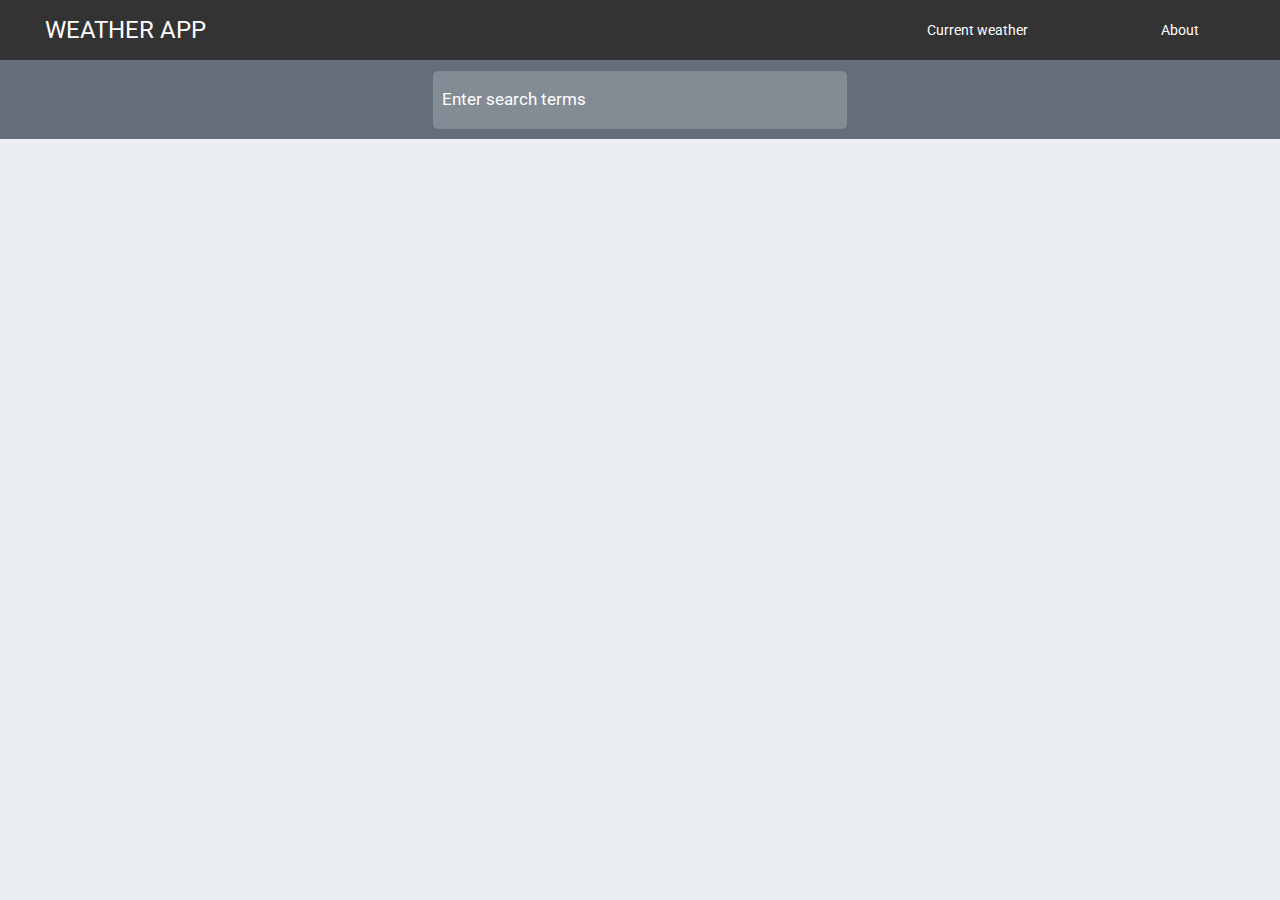
<file: index.html>
<!DOCTYPE html>
<html lang="en-US" ng-app="MainModule">
<head>
	<title>WeatherApp</title>

	<meta charset="utf-8">
	<meta name="viewport" content="width=device-width, initial-scale=1.0">
	
	<link rel="shortcut icon" href="assets/img/favicon.ico" type="image/x-icon">
	<link href="https://fonts.googleapis.com/css?family=Roboto" rel="stylesheet"> 
	<link rel="stylesheet" type="text/css" href="assets/css/bootstrap.css">
	<link rel="stylesheet" type="text/css" href="assets/css/stil.css">

	<script type="text/javascript" src="assets/js/angular.js"></script>
	<script type="text/javascript" src="assets/js/angular-ui-router.js"></script>
	<script type="text/javascript" src="assets/js/jquery-3.2.0.js"></script>

	<script type="text/javascript" src="app/app.module.js"></script>
	<script type="text/javascript" src="app/core/core.module.js"></script>
	<script type="text/javascript" src="app/core/core.router.js"></script>
	<script type="text/javascript" src="app/core/weather.controller.js"></script>
	<script type="text/javascript" src="app/core/forecast.controller.js"></script>
	<script type="text/javascript" src="app/core/filters.js"></script>
</head>
<body>
	<div ui-view="header"></div>
	<div ui-view="content"></div>
</body>
</html>
</file>
<file: assets/css/stil.css>
body {
  -webkit-box-sizing: border-box;
  -moz-box-sizing: border-box;
  box-sizing: border-box;
  font-family: 'Roboto', sans-serif;
  padding: 0px;
  margin: 0px;
  background-color: #ebeff1;
  text-decoration: none; }

sup {
  vertical-align: super;
  font-size: 12px; }

.wrap {
  width: 80%;
  padding: 1em;
  margin: 0 auto;
  margin-top: 6em;
  text-align: left; }
  .wrap .display-forecast {
    border: 1px solid black; }

.kontejner {
  width: 100%;
  float: left; }

/**************************************************************************************************************
************************************************** NAVIGACIJA *************************************************
**************************************************************************************************************/
nav {
  width: 100%;
  background-color: #333333;
  display: flex;
  flex-direction: row;
  flex-wrap: nowrap;
  justify-content: space-between;
  line-height: 60px;
  text-align: center;
  color: white; }
  nav ul:first-child {
    font-size: 24px;
    padding: 0 25px; }
  nav ul {
    line-height: 60px;
    margin: 0px;
    padding: 0px;
    list-style: none;
    text-align: center; }
    nav ul li {
      line-height: 60px;
      display: inline-block;
      height: 30px;
      width: 200px; }
      nav ul li a {
        width: 200px;
        display: block;
        color: white;
        text-decoration: none; }
        nav ul li a:hover {
          background-color: #555555;
          color: white;
          text-decoration: none; }
        nav ul li a:focus {
          color: white;
          text-decoration: none; }

/**************************************************************************************************************
********************************** SIVA TRAKA SA IMENIMA GRADOVA I PRETRAGOM **********************************
**************************************************************************************************************/
.cities-list {
  display: flex;
  text-align: center;
  flex-wrap: nowrap;
  justify-content: center;
  background-color: #646e7b;
  width: 100%;
  padding: 0.25em;
  margin: 0; }
  .cities-list .weatherholder {
    overflow: hidden;
    background-color: #838b95;
    border-radius: 5px;
    margin: 0.5em 0; }
    .cities-list .weatherholder > span {
      line-height: 3em;
      color: white;
      background-color: #9ba2aa;
      float: left;
      border-radius: 5px;
      margin-top: 0.5em;
      margin-bottom: 0.5em;
      margin-right: 0.5em;
      padding: 0 0.5em; }
    .cities-list .weatherholder > span:first-child {
      margin-left: 0.5em; }
    .cities-list .weatherholder > input {
      min-width: 400px;
      line-height: 3em;
      margin: 0.5em;
      float: left;
      background-color: #838b95;
      border: none; }
      .cities-list .weatherholder > input::placeholder {
        color: white;
        font-size: 1.2em; }
    .cities-list .weatherholder .removecity:hover {
      color: #6f0707; }
  .cities-list .forecastholder {
    overflow: hidden;
    background-color: #838b95;
    border-radius: 5px;
    margin: 0.5em;
    padding: 1em 3em; }
    .cities-list .forecastholder > span {
      color: white;
      font-size: 1.75em; }

/**************************************************************************************************************
************************************ DEO ZA PRIKAZ INFORMACIJA O GRADOVIMA ************************************
**************************************************************************************************************/
.display-weather {
  float: left;
  position: relative;
  box-shadow: 1px 1px 2px #e1e1e1;
  background-color: white;
  border-radius: 3px;
  padding: 4px;
  width: 100%;
  text-align: center;
  margin-bottom: 1em;
  color: #333333;
  font-size: 12px; }
  .display-weather:hover {
    background-color: rgba(255, 255, 150, 0.2);
    cursor: pointer; }
  .display-weather > div {
    display: flex;
    min-height: 100px; }
    .display-weather > div > div {
      width: 30%;
      margin: auto; }
  .display-weather .mapbutton {
    position: absolute;
    top: 1%;
    right: 1%;
    color: red; }

.title {
  color: black;
  font-size: 32px; }

/**************************************************************************************************************
***************************************** PODESAVANJE ZA MANJE EKRANE *****************************************
**************************************************************************************************************/
@media screen and (max-width: 1250px) {
  .display-weather > div > div:nth-child(1) > span:first-child {
    font-size: 20px; } }
@media screen and (max-width: 1050px) {
  .wrap {
    width: 100%;
    margin-top: 1.5em; }

  .cities-list > div {
    width: 100%; }
    .cities-list > div > span {
      line-height: 2em; } }
@media screen and (max-width: 400px) {
  .display-weather {
    font-size: 10px; }

  .display-weather > div > div:nth-child(1) > span:first-child {
    font-size: 16px; }

  .display-weather > div > div:nth-child(2) > span:first-child {
    font-size: 26px; } }

/*# sourceMappingURL=stil.css.map */
</file>
